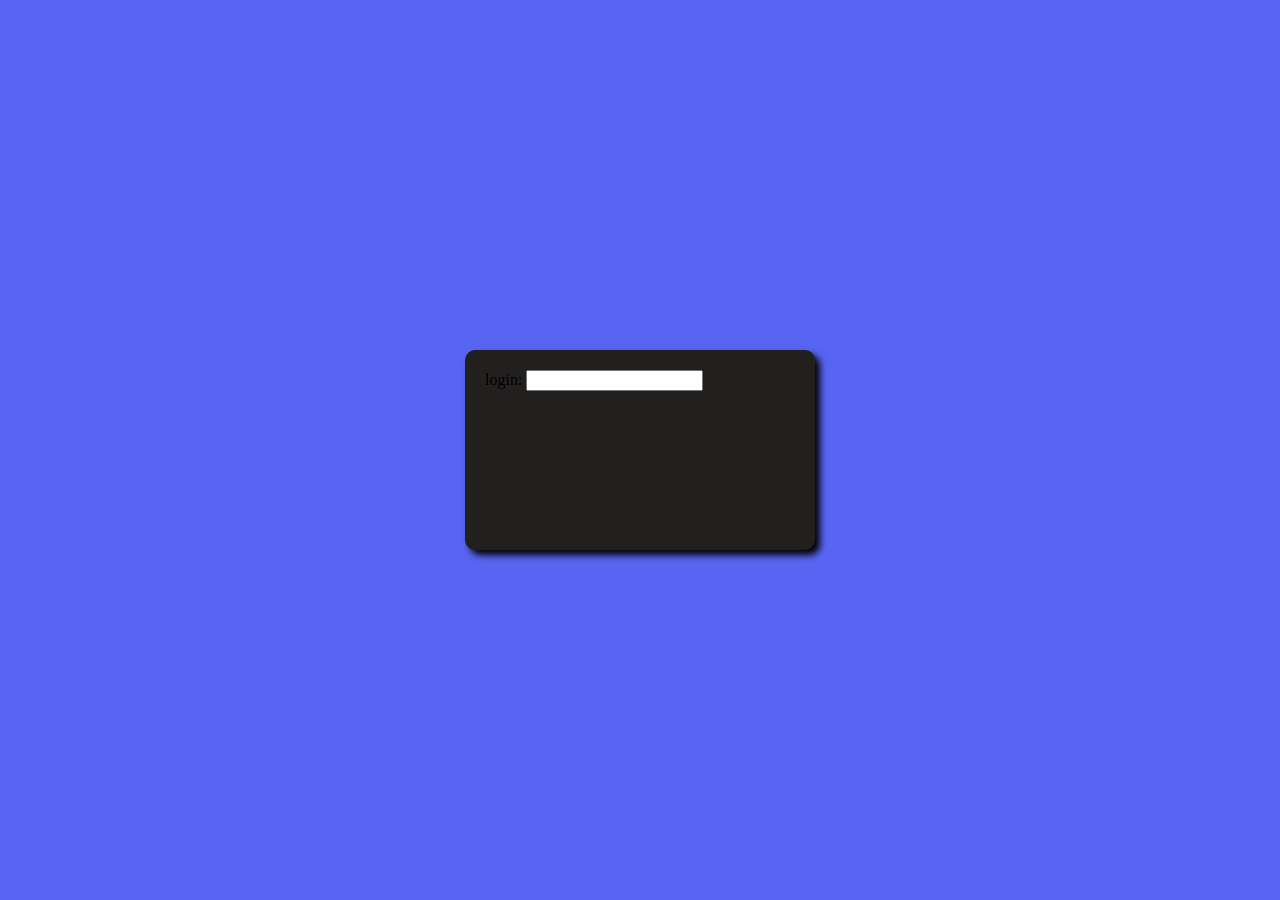
<file: Aula 3/index.html>
<!DOCTYPE html>
<html lang="en">
<head>
    <meta charset="UTF-8">
    <meta name="viewport" content="width=device-width, initial-scale=1.0">

    <link rel="stylesheet" href="Style.css">

    <title>Document</title>

</head>
<body>
    <div class="login">
        <label>login:</label>
        <input type="text">

        <br>
    



    </div>
  
</body>
</html>
</file>
<file: Aula 3/Style.css>
body{
    background-color: #5865f2 ;
}
.login{

    background:rgb(34, 31, 31);/*Cor da div*/

    width: 350px; /* Largura da div*/
    height: 200px; /*Altura da div*/

    position: absolute;
    top: 0px;
    right: 0px;
    left: 0px;
    bottom: 0px;

    margin: auto;
    padding: 20px;
    box-sizing: border-box;
    border-radius: 10px;

    box-shadow: 5px 5px 7px black;

}
</file>
